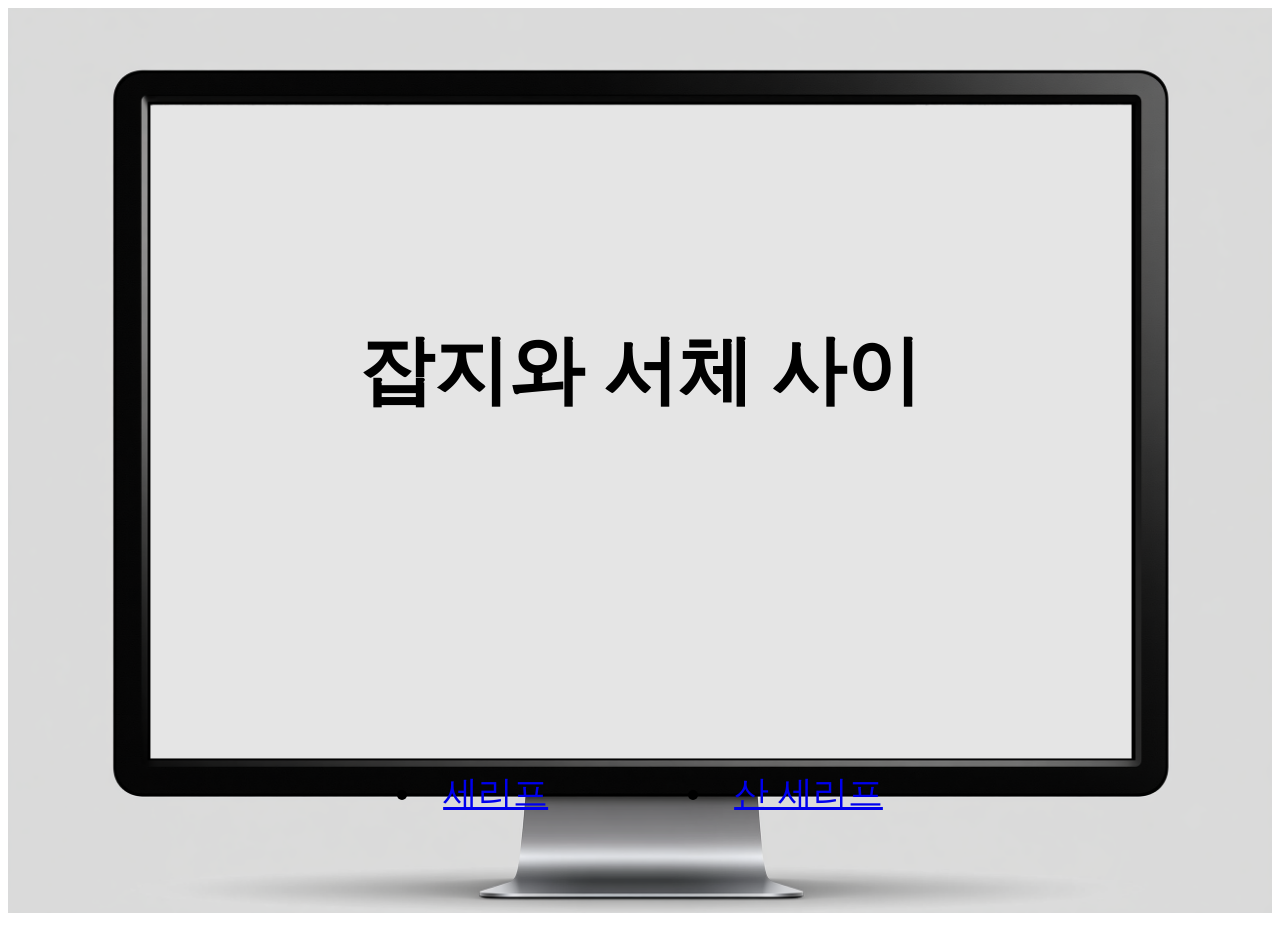
<file: index.html>
<!DOCTYPE html>
<html lang="ko"> 
<head>
	<meta charset="UTF-8">
	<meta name="viewport" content="width=device-width, initial-scale=1.0">
	<title>잡지와 서체 사이</title>
	<meta name="description" content="서체를 세리프와 산세리프 두종류로 구분해서 소개합니다.">
	<meta name="keywords" content="서체, 세리프, 산세리프">
	<link rel="stylesheet" href="style2.css">

</head>
<body>

	<div class="image-wrapper">
		<img src="computer_UI.png" alt="컴퓨터 모니터 이미지" class="target-image">
		<div class="floating-text">
        	<h2>잡지와 서체 사이</h2>
    	</div>
	</div>
	<h>잡지와 서체 사이</h>
	<div class="multi-link-box">
    	<div class="button-group">
    		<div class="container">
				<li><a href="serif.html">세리프</a></li>
				<li><a href="sans-serif.html">산 세리프</a></li>
			</div>
		</div>
	</div>
	<div class="full-screen-bg"></div>

		</ul>
</body>
</html>
</file>
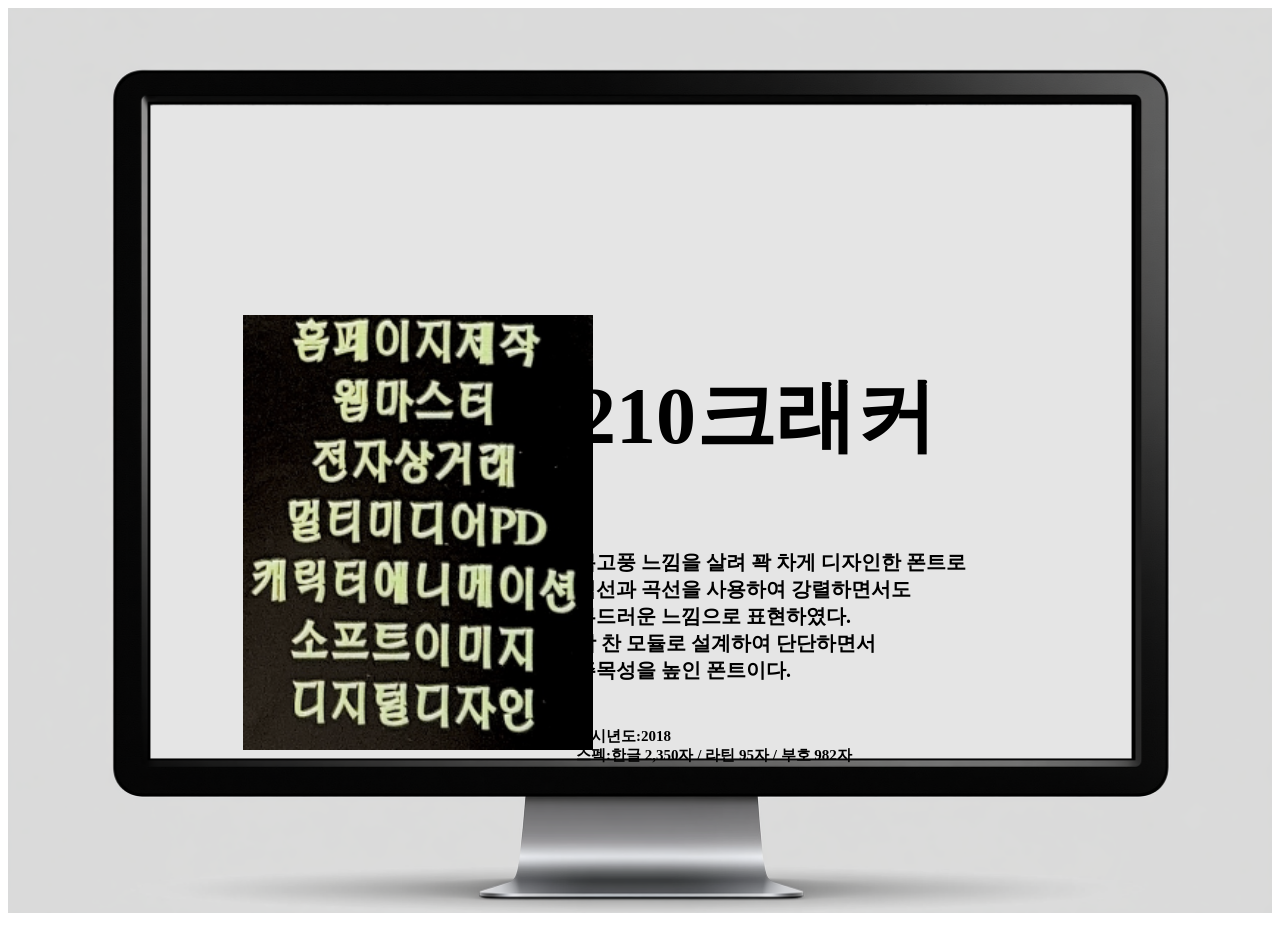
<file: 210cracker.html>
<!DOCTYPE html>
<html lang="ko"> 
<head>
	<meta charset="UTF-8">
	<meta name="viewport" content="width=device-width, initial-scale=1.0">
	<title>210크래커</title>
	<meta name="description" content="폰트 210크래커를 소개합니다.">
	<meta name="keywords" content="폰트, 210크래커, 세리프">
	<link rel="stylesheet" href="style.css">

</head>
<body>
	<div class="image-wrapper">
		<img src="computer_UI.png" alt="컴퓨터 모니터 이미지" class="target-image">
	</div>
	<img src="se1.png" alt="홈페이지제작, 웹마스터, 전자상거래, 멀티미디어PD, 캐릭터에니메이션 소프트이미지, 디지털디자인" class="overlay-img img-lt">
	<div class="full-screen-bg"></div>
	<h2>210크래커</h2>
	<h4>복고풍 느낌을 살려 꽉 차게 디자인한 폰트로
		<br>직선과 곡선을 사용하여 강렬하면서도
		<br>부드러운 느낌으로 표현하였다.
		<br>꽉 찬 모듈로 설계하여 단단하면서 
		<br>주목성을 높인 폰트이다.</h4>
	<h5>출시년도:2018
		<br>스펙:한글 2,350자 / 라틴 95자 / 부호 982자</h5>

</body>
</html>
</file>
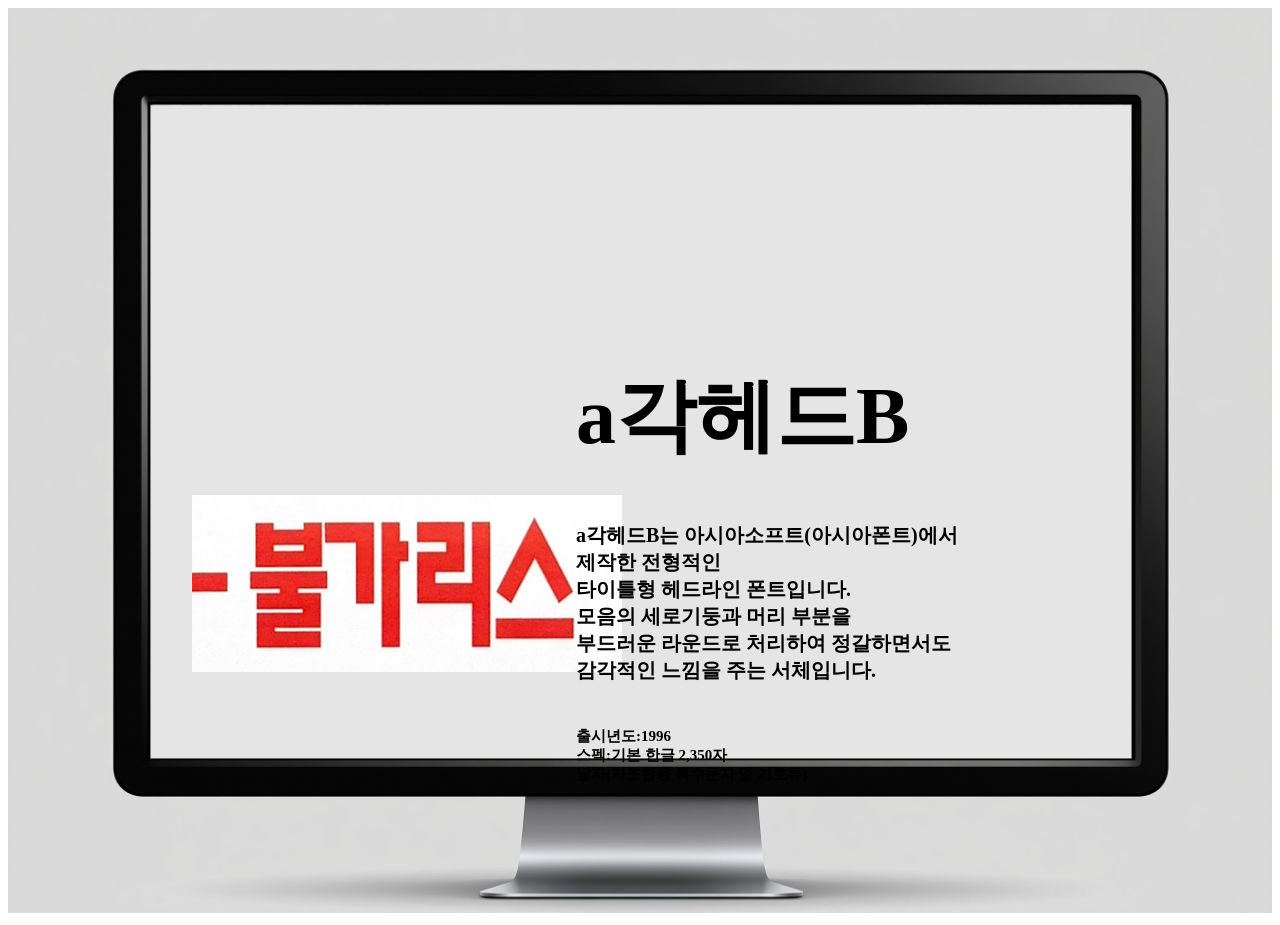
<file: GHDB.html>
<!DOCTYPE html>
<html lang="ko"> 
<head>
	<meta charset="UTF-8">
	<meta name="viewport" content="width=device-width, initial-scale=1.0">
	<title>a각헤드B</title>
	<meta name="description" content="폰트 a각헤드B를 소개합니다.">
	<meta name="keywords" content="폰트, a각헤드B, 산세리프">
	<link rel="stylesheet" href="style3.css">

</head>
<body>
	<div class="image-wrapper">
		<img src="computer_UI.png" alt="컴퓨터 모니터 이미지" class="target-image">
	</div>
		<img src="san5.png" alt="불가리스" class="overlay-img img-bl">
		<div class="full-screen-bg"></div>
	<h2>a각헤드B</h2>
	<h4>a각헤드B는 아시아소프트(아시아폰트)에서
		<br>제작한 전형적인 
		<br>타이틀형 헤드라인 폰트입니다.
		<br>모음의 세로기둥과 머리 부분을 
		<br>부드러운 라운드로 처리하여 정갈하면서도
		<br>감각적인 느낌을 주는 서체입니다. </h4>
	<h5>출시년도:1996
		<br>스펙:기본 한글 2,350자 
		<br>낱자(자조합용 특수문자 및 기호류)</h5>

</body>
</html>
</file>
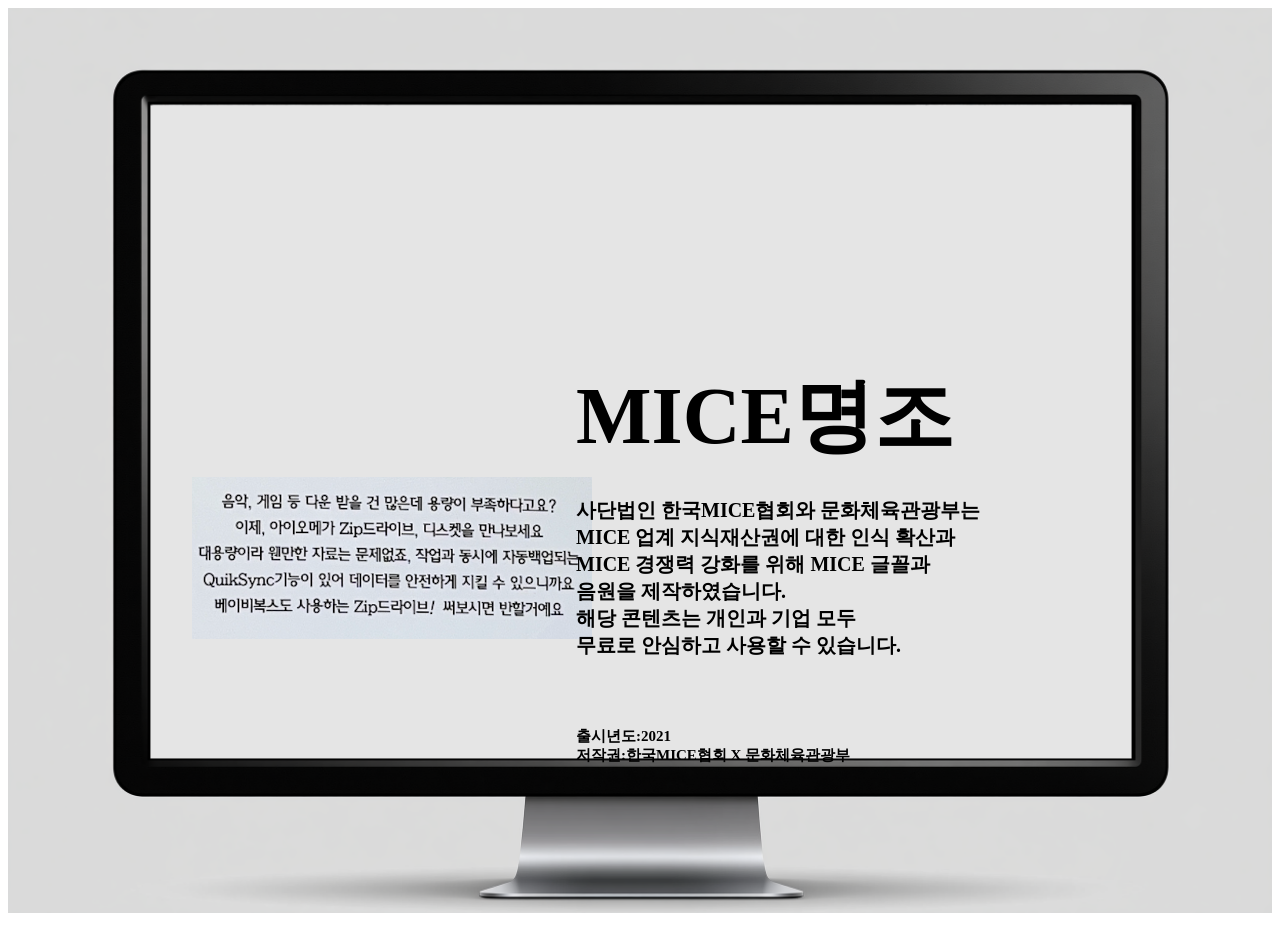
<file: mice.html>
<!DOCTYPE html>
<html lang="ko"> 
<head>
	<meta charset="UTF-8">
	<meta name="viewport" content="width=device-width, initial-scale=1.0">
	<title>MICE명조</title>
	<meta name="description" content="폰트 MICE명조를 소개합니다.">
	<meta name="keywords" content="폰트, MICE명조, 세리프">
	<link rel="stylesheet" href="style.css">

</head>
<body>
	<div class="image-wrapper">
		<img src="computer_UI.png" alt="컴퓨터 모니터 이미지" class="target-image">
	</div>
		<img src="se3.png" alt="음악, 게임 등 다운 받을 건 많은데 용량이 부족하다고요? 이제, 아이오메가 Zip드라이브, 디스켓을 만나보세요 대용량이라 웬만한 자료는 문제없죠, 작업과 동시에 자동백업되는 QuikSync기능이 있어 데이터를 안전하게 지킬 수 있으니까요 베이비복스도 사용하는 Zip드라이브! 써보시면 반할거예요" class="overlay-img img-c">
		<div class="full-screen-bg"></div>
	<h2>MICE명조</h2>
	<h6>사단법인 한국MICE협회와 문화체육관광부는
		<br>MICE 업계 지식재산권에 대한 인식 확산과 
		<br>MICE 경쟁력 강화를 위해 MICE 글꼴과
		<br>음원을 제작하였습니다.
		<br>해당 콘텐츠는 개인과 기업 모두
		<br>무료로 안심하고 사용할 수 있습니다.</h6>
	<h5>출시년도:2021
		<br>저작권:한국MICE협회 X 문화체육관광부</h5>

</body>
</html>
</file>
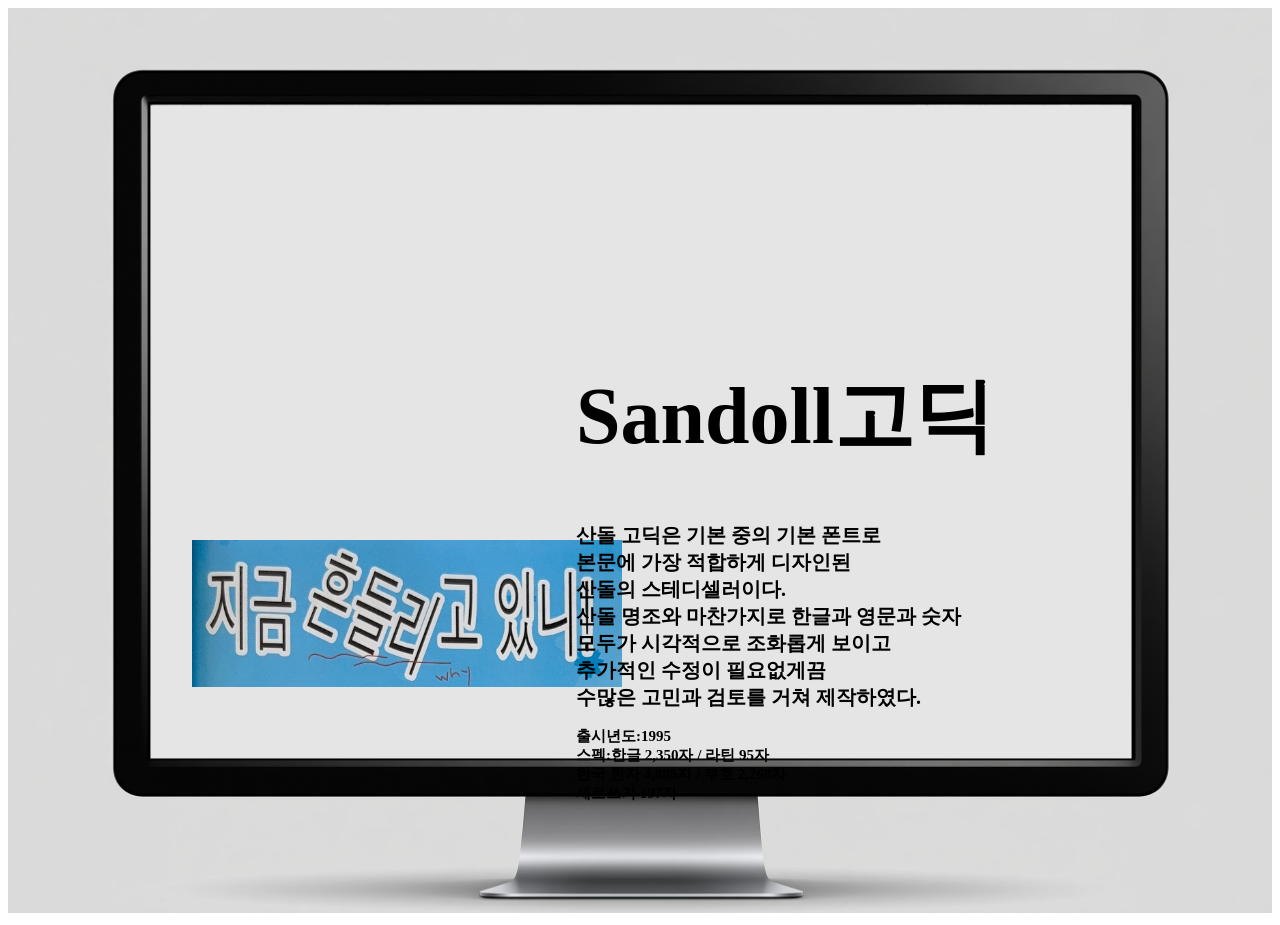
<file: sandoll.html>
<!DOCTYPE html>
<html lang="ko"> 
<head>
	<meta charset="UTF-8">
	<meta name="viewport" content="width=device-width, initial-scale=1.0">
	<title>Sandoll고딕</title>
	<meta name="description" content="폰트 Sandoll고딕를 소개합니다.">
	<meta name="keywords" content="폰트, Sandoll고딕, 산세리프">
	<link rel="stylesheet" href="style3.css">

</head>
<body>
	<div class="image-wrapper">
		<img src="computer_UI.png" alt="컴퓨터 모니터 이미지" class="target-image">
	</div>
		<img src="san2.png" alt="지금 흔들리고 있니!" class="overlay-img img-rt">
		<div class="full-screen-bg"></div>
	<h2>Sandoll고딕</h2>
	<h4>산돌 고딕은 기본 중의 기본 폰트로
		<br>본문에 가장 적합하게 디자인된 
		<br>산돌의 스테디셀러이다.
		<br>산돌 명조와 마찬가지로 한글과 영문과 숫자
		<br>모두가 시각적으로 조화롭게 보이고 
		<br>추가적인 수정이 필요없게끔
		<br>수많은 고민과 검토를 거쳐 제작하였다.</h4>
	<h5>출시년도:1995
		<br>스펙:한글 2,350자 / 라틴 95자 
		<br> 한국 한자 4,888자 / 부호 2,268자 
		<br> 세로쓰기 197자</h5>

</body>
</html>
</file>
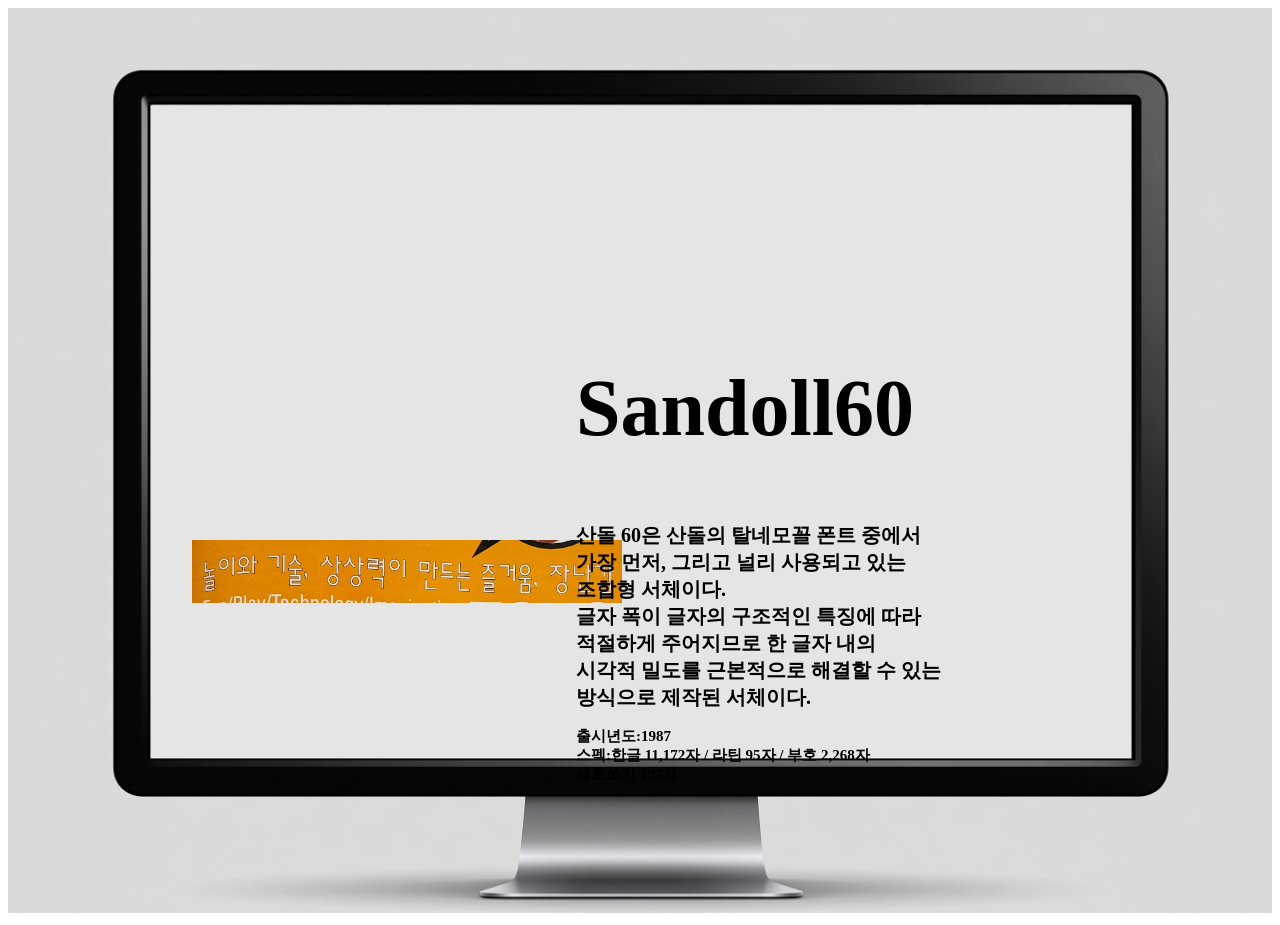
<file: sandoll60.html>
<!DOCTYPE html>
<html lang="ko"> 
<head>
	<meta charset="UTF-8">
	<meta name="viewport" content="width=device-width, initial-scale=1.0">
	<title>Sandoll60</title>
	<meta name="description" content="폰트 Sandoll60를 소개합니다.">
	<meta name="keywords" content="폰트, Sandoll60, 산세리프">
	<link rel="stylesheet" href="style3.css">

</head>
<body>
	<div class="image-wrapper">
		<img src="computer_UI.png" alt="컴퓨터 모니터 이미지" class="target-image">
	</div>
		<img src="san3.png" alt="놀이와 기술. 상상력이 만드는 즐거움. 장난감" class="overlay-img img-c">
		<div class="full-screen-bg"></div>
	<h2>Sandoll60</h2>
	<h4>산돌 60은 산돌의 탈네모꼴 폰트 중에서
		<br>가장 먼저, 그리고 널리 사용되고 있는 
		<br>조합형 서체이다.
		<br>글자 폭이 글자의 구조적인 특징에 따라 
		<br>적절하게 주어지므로 한 글자 내의
		<br>시각적 밀도를 근본적으로 해결할 수 있는 
		<br>방식으로 제작된 서체이다.</h4>
	<h5>출시년도:1987
		<br>스펙:한글 11,172자 / 라틴 95자 / 부호 2,268자 
		<br>세로쓰기 197자</h5>

</body>
</html>
</file>
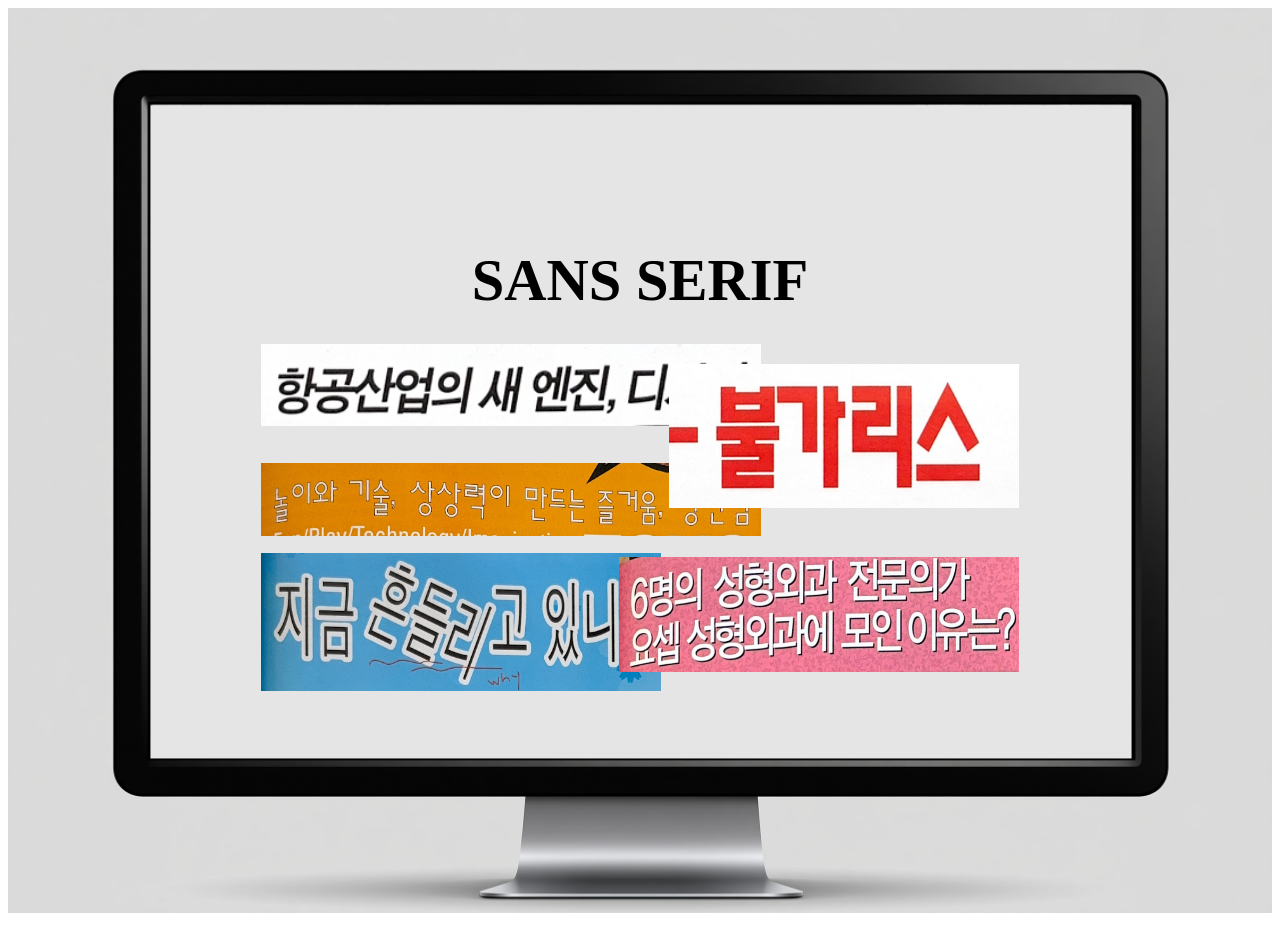
<file: sans-serif.html>
<!DOCTYPE html>
<html lang="ko"> 
<head>
	<meta charset="UTF-8">
	<meta name="viewport" content="width=device-width, initial-scale=1.0">
	<title>sans serif</title>
	<meta name="description" content="산세리프를 소개합니다.">
	<meta name="keywords" content="서체, 산세리프">
	<link rel="stylesheet" href="style3.css">
</head>
<body>
	<div class="image-stage">
		<img src="computer_UI.png" alt="컴퓨터 모니터 이미지" class="target-image">
			<div class="floating-text">
	        	<h3>SANS SERIF</h3>
	    	</div>
	    		<a href="yoon105.html">
					<img src="san1.png" alt="항공산업의 새 엔진, 디자인" class="overlay-img img-left-top">
				</a>
				<a href="sandoll.html">
		    		<img src="san2.png" alt="지금 흔들리고 있니!" class="overlay-img img-right-top">
		    	</a>
		    	<a href="sandoll60.html">
		    		<img src="san3.png" alt="놀이와 기술. 상상력이 만드는 즐거움. 장난감" class="overlay-img img-center">
		    	</a>
		    	<a href="yoon300.html">
		    		<img src="san4.png" alt="6명의 성형외과 전문의가 요셉 성형외과에 모인 이유는?" class="overlay-img img-bottom-right">
		    	</a>
		    	<a href="GHDB.html">
		    		<img src="san5.png" alt="불가리스" class="overlay-img img-bottom-left">
		    	</a>
		<div class="full-screen-bg"></div>
	</div>
</body>
</html>
</file>
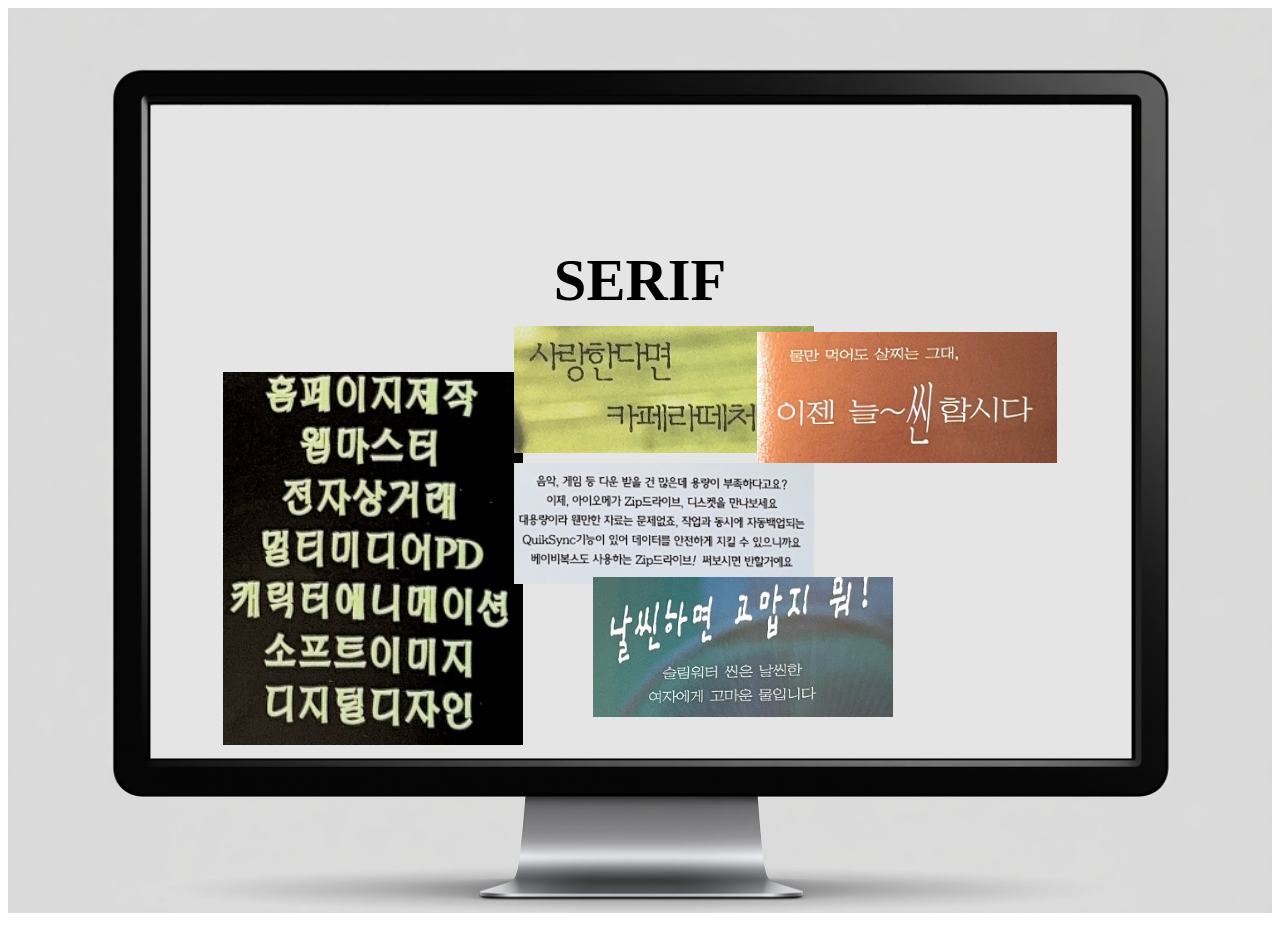
<file: serif.html>
<!DOCTYPE html>
<html lang="ko"> 
<head>
	<meta charset="UTF-8">
	<meta name="viewport" content="width=device-width, initial-scale=1.0">
	<title>serif</title>
	<meta name="description" content="세리프를 소개합니다.">
	<meta name="keywords" content="서체, 세리프">
	<link rel="stylesheet" href="style.css">
</head>
<body>
	<div class="image-stage">
		<img src="computer_UI.png" alt="컴퓨터 모니터 이미지" class="target-image">
			<div class="floating-text">
	        	<h3>SERIF</h3>
	    	</div>
	    		<a href="210cracker.html">
		    		<img src="se1.png" alt="홈페이지제작, 웹마스터, 전자상거래, 멀티미디어PD, 캐릭터에니메이션 소프트이미지, 디지털디자인" class="overlay-img img-left-top">
		    	</a>
		    	<a href="yoonrecall2.html">
		    		<img src="se2.png" alt="사랑한다면 카페라떼처럼" class="overlay-img img-right-top">
		    	</a>
		    	<a href="mice.html">
		    		<img src="se3.png" alt="음악, 게임 등 다운 받을 건 많은데 용량이 부족하다고요? 이제, 아이오메가 Zip드라이브, 디스켓을 만나보세요 대용량이라 웬만한 자료는 문제없죠, 작업과 동시에 자동백업되는 QuikSync기능이 있어 데이터를 안전하게 지킬 수 있으니까요 베이비복스도 사용하는 Zip드라이브! 써보시면 반할거예요" class="overlay-img img-center">
		    	</a>
		    	<a href="yoongirl.html">
		    		<img src="se4.png" alt="날씬하면 고맙지 뭐! 슬림워터 씬은 날씬한 여자에게 고마운 물입니다" class="overlay-img img-bottom-right">
		    	</a>
		    	<a href="yoonnews.html">
		    		<img src="se5.png" alt="물만 먹어도 살찌는 그대,이젠 늘~씬 합시다" class="overlay-img img-bottom-left">
				</a>
			<div class="full-screen-bg"></div>
	</div>
</body>
</html>
</file>
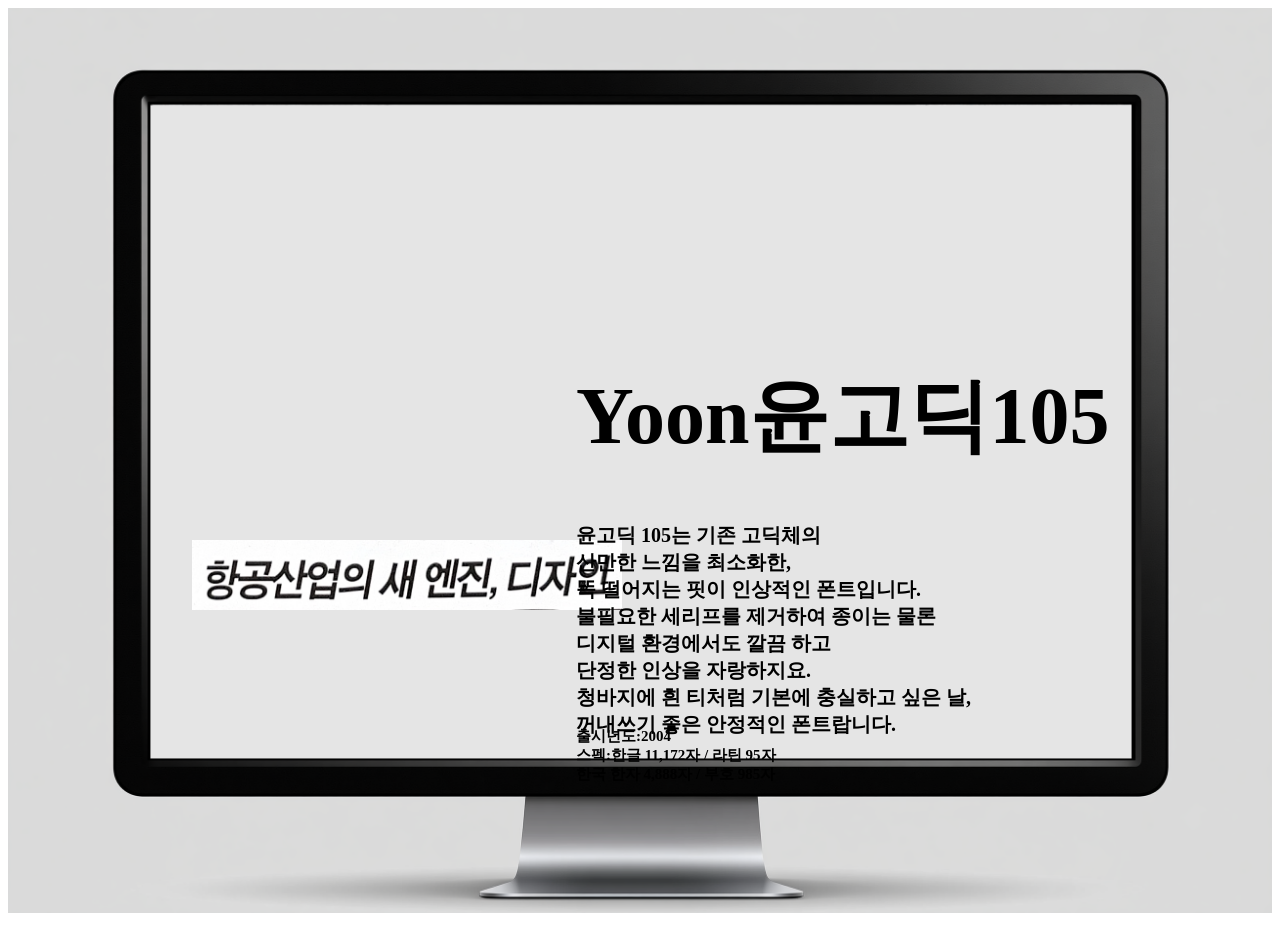
<file: yoon105.html>
<!DOCTYPE html>
<html lang="ko"> 
<head>
	<meta charset="UTF-8">
	<meta name="viewport" content="width=device-width, initial-scale=1.0">
	<title>Yoon윤고딕105</title>
	<meta name="description" content="폰트 Yoon윤고딕105를 소개합니다.">
	<meta name="keywords" content="폰트, Yoon윤고딕105, 산세리프">
	<link rel="stylesheet" href="style3.css">

</head>
<body>
	<div class="image-wrapper">
		<img src="computer_UI.png" alt="컴퓨터 모니터 이미지" class="target-image">
	</div>
		<img src="san1.png" alt="항공산업의 새 엔진, 디자인" class="overlay-img img-lt">
		<div class="full-screen-bg"></div>
	<h2>Yoon윤고딕105</h2>
	<h4>윤고딕 105는 기존 고딕체의 
		<br>산만한 느낌을 최소화한, 
		<br>똑 떨어지는 핏이 인상적인 폰트입니다.
		<br>불필요한 세리프를 제거하여 종이는 물론
		<br>디지털 환경에서도 깔끔 하고 
		<br>단정한 인상을 자랑하지요.
		<br>청바지에 흰 티처럼 기본에 충실하고 싶은 날, 
		<br>꺼내쓰기 좋은 안정적인 폰트랍니다.</h4>
	<h5>출시년도:2004
		<br>스펙:한글 11,172자 / 라틴 95자 
		<br>한국 한자 4,888자 / 부호 985자</h5>

</body>
</html>
</file>
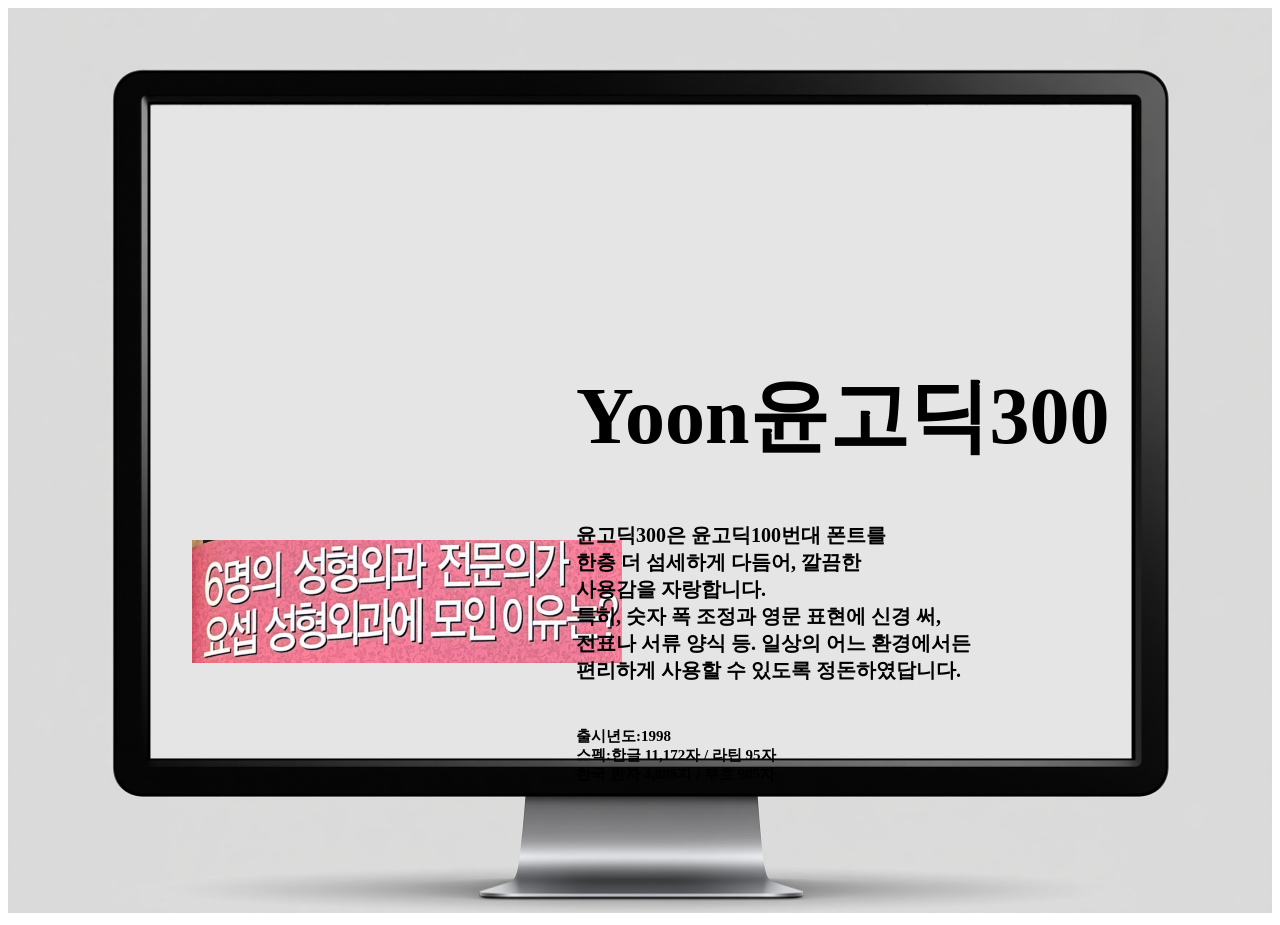
<file: yoon300.html>
<!DOCTYPE html>
<html lang="ko"> 
<head>
	<meta charset="UTF-8">
	<meta name="viewport" content="width=device-width, initial-scale=1.0">
	<title>Yoon 윤고딕300</title>
	<meta name="description" content="폰트 Yoon 윤고딕300를 소개합니다.">
	<meta name="keywords" content="폰트, Yoon 윤고딕300, 산세리프">
	<link rel="stylesheet" href="style3.css">

</head>
<body>
	<div class="image-wrapper">
		<img src="computer_UI.png" alt="컴퓨터 모니터 이미지" class="target-image">
	</div>
		<img src="san4.png" alt="6명의 성형외과 전문의가 요셉 성형외과에 모인 이유는?" class="overlay-img img-br">
		<div class="full-screen-bg"></div>
	<h2>Yoon윤고딕300</h2>
	<h4>윤고딕300은 윤고딕100번대 폰트를 
		<br>한층 더 섬세하게 다듬어, 깔끔한 
		<br>사용감을 자랑합니다.
		<br> 특히, 숫자 폭 조정과 영문 표현에 신경 써,
		<br>전표나 서류 양식 등. 일상의 어느 환경에서든
		<br> 편리하게 사용할 수 있도록 정돈하였답니다.</h4>
	<h5>출시년도:1998
		<br>스펙:한글 11,172자 / 라틴 95자 
		<br> 한국 한자 4,888자 / 부호 985자</h5>

</body>
</html>
</file>
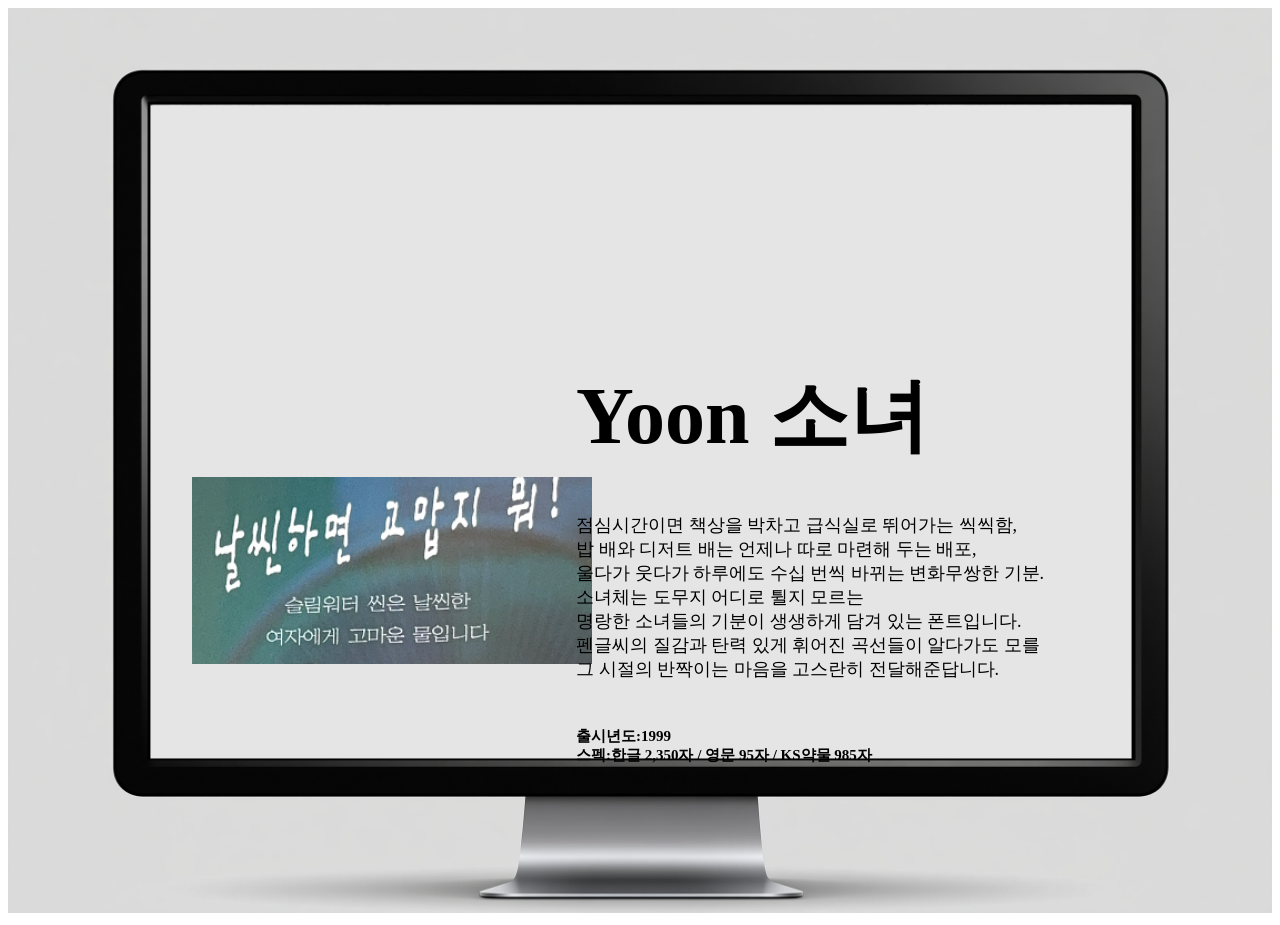
<file: yoongirl.html>
<!DOCTYPE html>
<html lang="ko"> 
<head>
	<meta charset="UTF-8">
	<meta name="viewport" content="width=device-width, initial-scale=1.0">
	<title>Yoon 소녀</title>
	<meta name="description" content="폰트 Yoon 소녀를 소개합니다.">
	<meta name="keywords" content="폰트, Yoon 소녀, 세리프">
	<link rel="stylesheet" href="style.css">

</head>
<body>
	<div class="image-wrapper">
		<img src="computer_UI.png" alt="컴퓨터 모니터 이미지" class="target-image">
	</div>
		<img src="se4.png" alt="날씬하면 고맙지 뭐! 슬림워터 씬은 날씬한 여자에게 고마운 물입니다" class="overlay-img img-b">
		<div class="full-screen-bg"></div>
	<h2>Yoon 소녀</h2>
	<h7>점심시간이면 책상을 박차고 급식실로 뛰어가는 씩씩함, 
		<br>밥 배와 디저트 배는 언제나 따로 마련해 두는 배포, 
		<br>울다가 웃다가 하루에도 수십 번씩 바뀌는 변화무쌍한 기분.
		<br>소녀체는 도무지 어디로 튈지 모르는
		<br>명랑한 소녀들의 기분이 생생하게 담겨 있는 폰트입니다. 
		<br>펜글씨의 질감과 탄력 있게 휘어진 곡선들이 알다가도 모를
		<br>그 시절의 반짝이는 마음을 고스란히 전달해준답니다.</h7>
	<h5>출시년도:1999
		<br>스펙:한글 2,350자 / 영문 95자 / KS약물 985자</h5>

</body>
</html>
</file>
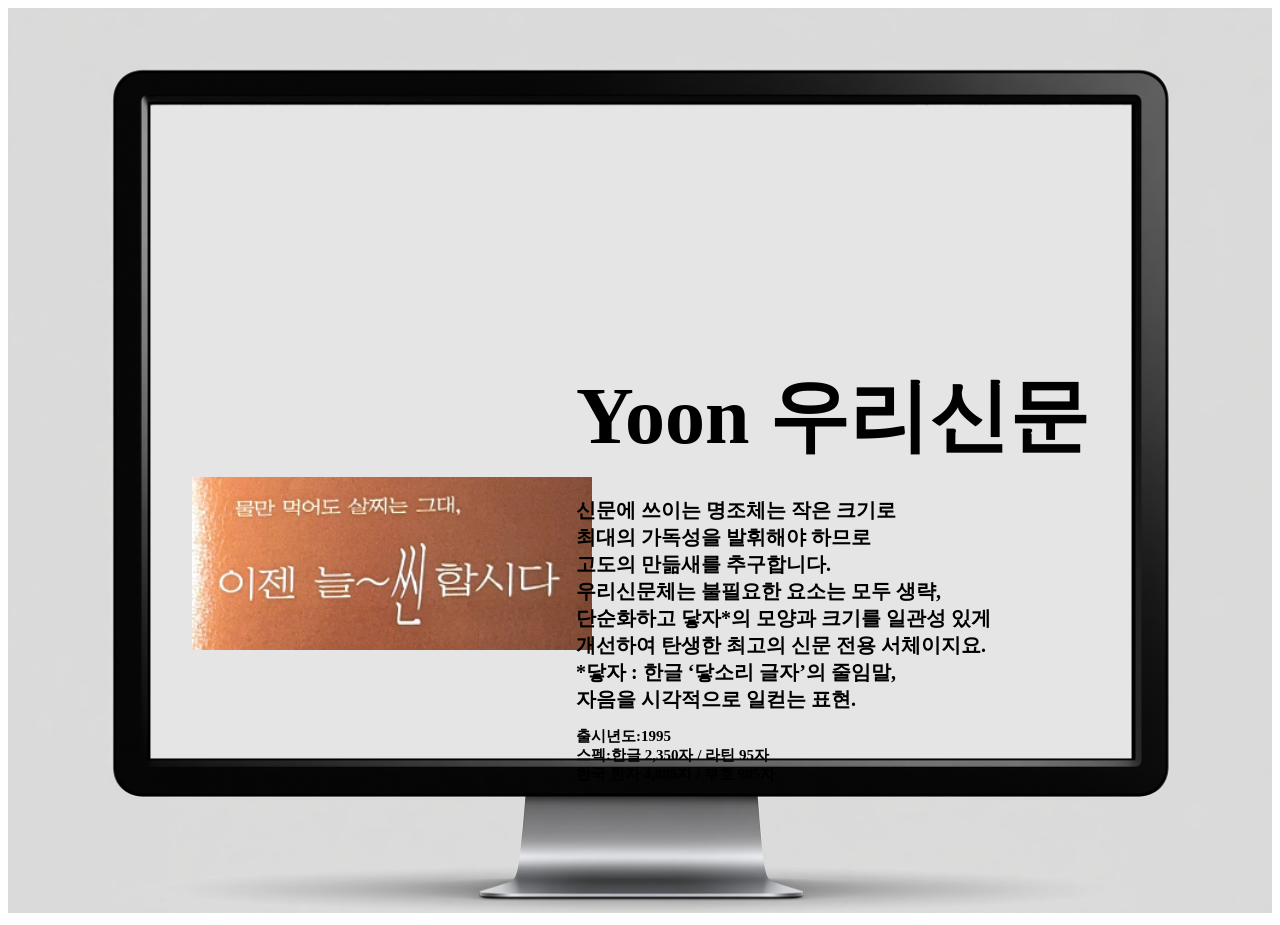
<file: yoonnews.html>
<!DOCTYPE html>
<html lang="ko"> 
<head>
	<meta charset="UTF-8">
	<meta name="viewport" content="width=device-width, initial-scale=1.0">
	<title>Yoon 우리신문</title>
	<meta name="description" content="폰트 Yoon 우리신문를 소개합니다.">
	<meta name="keywords" content="폰트, Yoon 우리신문, 세리프">
	<link rel="stylesheet" href="style.css">

</head>
<body>
	<div class="image-wrapper">
		<img src="computer_UI.png" alt="컴퓨터 모니터 이미지" class="target-image">
	</div>
		<img src="se5.png" alt="물만 먹어도 살찌는 그대,이젠 늘~씬 합시다" class="overlay-img img-bl">
		<div class="full-screen-bg"></div>
	<h2>Yoon 우리신문</h2>
	<h6>신문에 쓰이는 명조체는 작은 크기로 
		<br>최대의 가독성을 발휘해야 하므로 
		<br>고도의 만듦새를 추구합니다. 
		<br>우리신문체는 불필요한 요소는 모두 생략,
		<br>단순화하고 닿자*의 모양과 크기를 일관성 있게 
		<br>개선하여 탄생한 최고의 신문 전용 서체이지요.
		<br>*닿자 : 한글 ‘닿소리 글자’의 줄임말, 
		<br>자음을 시각적으로 일컫는 표현.</h6>
	<h5>출시년도:1995
		<br>스펙:한글 2,350자 / 라틴 95자 
		<br>한국 한자 4,888자 / 부호 985자</h5>

</body>
</html>
</file>
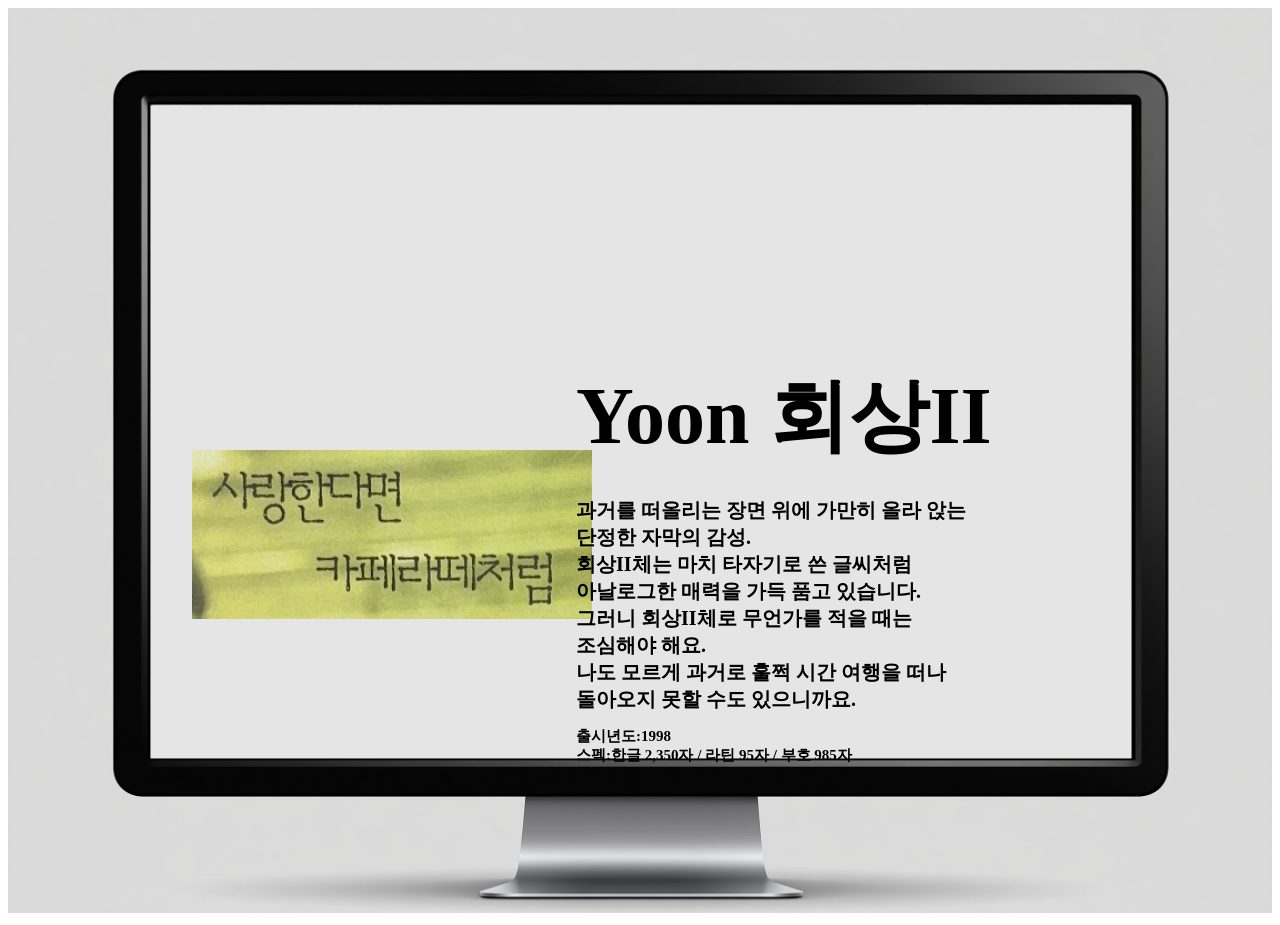
<file: yoonrecall2.html>
<!DOCTYPE html>
<html lang="ko"> 
<head>
	<meta charset="UTF-8">
	<meta name="viewport" content="width=device-width, initial-scale=1.0">
	<title>Yoon 회상II</title>
	<meta name="description" content="폰트 Yoon 회상II를 소개합니다.">
	<meta name="keywords" content="폰트, Yoon 회상II, 세리프">
	<link rel="stylesheet" href="style.css">

</head>
<body>
	<div class="image-wrapper">
		<img src="computer_UI.png" alt="컴퓨터 모니터 이미지" class="target-image">
	</div>
		<img src="se2.png" alt="사랑한다면 카페라떼처럼" class="overlay-img img-rt">
		<div class="full-screen-bg"></div>
	<h2>Yoon 회상II</h2>
	<h6>과거를 떠올리는 장면 위에 가만히 올라 앉는
		<br>단정한 자막의 감성.
		<br>회상II체는 마치 타자기로 쓴 글씨처럼 
		<br>아날로그한 매력을 가득 품고 있습니다.
		<br>그러니 회상II체로 무언가를 적을 때는 
		<br>조심해야 해요.
		<br> 나도 모르게 과거로 훌쩍 시간 여행을 떠나 
		<br>돌아오지 못할 수도 있으니까요.</h6>
	<h5>출시년도:1998
		<br>스펙:한글 2,350자 / 라틴 95자 / 부호 985자</h5>

</body>
</html>
</file>
<file: style2.css>
img {
    width: 100%;
}

.image-wrapper {
    position: relative;
    width: 100%;
    height: 450%;
    overflow: hidden;
}

.target-img {
    width: 100%;
    height: 100%;
    object-fit: cover;
}

.floating-text {
    position: absolute; 
    font-size: 50px;
    font-weight: 900;

    
    top: 40%;
    left: 50%;
    transform: translate(-50%, -50%);
    
}

.multi-link-box {
    width: 100%;
    background-image: url('phone_UI.png');
    background-size: cover;
    background-position: center;
    background-repeat: no-repeat;
    top: 30%;

    display: flex;
    justify-content: center;
    align-items: center;
}

a {
  display: inline-block;
  margin-top: 30px;
}

.button-group {
    position: absolute;
    display: flex;
    gap: 170px; 
    font-size: 35px;
    top: 80%;
}

.custom-btn {
    position: absolute;
    display: inline-block;
    color: white;
    text-decoration: none;
    font-weight: bold;
    border-radius: 5px;
    transition: background-color 0.3s, transform 0.2s;
}


.responsive-banner {
  width: 100%;
  height: 400px;
  background-size: cover;
  background-position: center;
}

.container {
  display: flex;
  flex-direction: row;
  gap: 140px; 
  padding: 20px;
}

h {
  display: none;
}

@media (max-width: 768px) {

h {
    position: absolute;
    display: block; 
    top: 40%;
    left: 30%;
    font-size: 30px;
    font-weight: 900;
}

.target-image {
  display: none;
}
.full-screen-bg {
  width: 100vw;                
  height: 100vh;
  background-image: url('phone_UI.png');
  background-size: cover;      
  background-position: center; 
  background-repeat: no-repeat;
}
 .container {
    flex-direction: column;
    gap: 30%;
  }
.button-group {
    top: 50%;
    column-gap: 2px;
    font-size: 25px;
}

}
</file>
<file: style.css>
img {
    width: 100%;
}

.floating-text {
    position: absolute; 
    font-size: 50px;
    font-weight: 900;

    
    top: 30%;
    left: 50%;
    transform: translate(-50%, -50%);
    
}

.image-stage {
    position: relative; 
    width: 100%;
    max-width: 100%; 
    margin: 0 auto;
}


.overlay-img {
    position: absolute;
}


.img-left-top {
    width: 300px;
    top: 40%;
    left: 17%;
}


.img-right-top {
    width: 300px;
    top: 35%;
    left: 40%;
}

.img-center {
    width: 300px;
    top: 50%;
    left: 40%;

}

.img-bottom-right {
    width: 300px;
    bottom: 22%;
    right: 30%;
}

.img-bottom-left {
    width: 300px;
    bottom: 50%;
    right: 17%;
}

h2{
    position: absolute;
    top: 33%;
    left: 45%;
    font-size: 80px;
}

h4{
    position: absolute;
    top: 58%;
    left: 45%;
    font-size: 20px;
}

h5{
    position: absolute;
    top: 78%;
    left: 45%;
    font-size: 15px;

}

h6{
    position: absolute;
    top: 50%;
    left: 45%;
    font-size: 20px;

}
h7{
    position: absolute;
    top: 57%;
    left: 45%;
    font-size: 18px;

}

.img-lt{
    width: 350px;
    top: 35%;
    left: 19%;
}

.img-rt{
    width:400px;
    top: 50%;
    left: 15%;
}
.img-c{
    width: 400px;
    top: 53%;
    left: 15%;
}
.img-b{
    width: 400px;
    top: 53%;
    left: 15%;
}

.img-bl{
    width: 400px;
    top: 53%;
    left: 15%;
}

@media (max-width: 768px) {

.target-image {
  display: none;
}
.full-screen-bg {
  width: 100vw;                
  height: 100vh;
  background-image: url('phone_UI.png');
  background-size: cover;      
  background-position: center; 
  background-repeat: no-repeat;
}
 .container {
    flex-direction: column;
  }
  .floating-text {
    position: absolute; 
    font-size: 40px;
    font-weight: 900;

    
    top: 23%;
    left:54%;
    transform: translate(-50%, -50%);
}

.img-left-top {
    width: 100px;
    top: 26%;
    left: 37%;
}
.img-right-top {
    width: 180px;
    top: 42.5%;
    left: 37%;
}

.img-center {
    width: 180px;
    top: 53%;
    left: 37%;

}

.img-bottom-right {
    width: 180px;
    bottom: 26%;
    left: 37%;
}

.img-bottom-left {
    width: 180px;
    bottom: 15%;
    left: 37%;
}
h2{
    position: absolute;
    top: 48%;
    left: 29%;
    font-size: 40px;
}
.img-lt{
    width: 150px;
    top: 25%;
    left: 40%;
}
h4{
    position: absolute;
    top: 60%;
    left: 30.5%;
    font-size: 12px;
}

h5{
    position: absolute;
    top: 75%;
    left: 30.5%;
    font-size: 11px;

}
.img-rt{
    width:250px;
    top: 30%;
    left: 30%;
}
h6{
    position: absolute;
    top: 55%;
    left: 30%;
    font-size: 12px;

}
.img-c{
    width: 250px;
    top: 35%;
    left: 30%;
}

.img-b{
    width: 250px;
    top: 30%;
    left: 30%;
}
h7{
    position: absolute;
    top: 60%;
    left: 29%;
    font-size: 10px;

}
.img-bl{
    width: 250px;
    top: 30%;
    left: 30%;
}
}
</file>
<file: style3.css>
img {
    width: 100%;
}

.floating-text {
    position: absolute; 
    font-size: 50px;
    font-weight: 900;

    
    top: 30%;
    left:50%;
    transform: translate(-50%, -50%);
    
}

.image-stage {
    position: relative; 
    width: 100%;
    max-width: 100%; 
    margin: 0 auto;
}


.overlay-img {
    position: absolute;
}





.img-left-top {
    width: 500px;
    top: 37%;
    left: 20%;
}

.img-right-top {
    width: 400px;
    top: 60%;
    left: 20%;
}

.img-center {
    width: 500px;
    top: 50%;
    left: 20%;

}

.img-bottom-right {
    width: 400px;
    bottom: 27%;
    right: 20%;
}

.img-bottom-left {
    width: 350px;
    bottom: 45%;
    right: 20%;
}

h2{
    position: absolute;
    top: 33%;
    left: 45%;
    font-size: 80px;
}

h4{
    position: absolute;
    top: 55%;
    left: 45%;
    font-size: 20px;
}

h5{
    position: absolute;
    top: 78%;
    left: 45%;
    font-size: 15px;

}

h6{
    position: absolute;
    top: 53%;
    left: 45%;
    font-size: 20px;

}
.img-lt{
    width: 430px;
    top: 60%;
    left: 15%;
}
.img-rt{
    width: 430px;
    top: 60%;
    left: 15%;
}
.img-c{
    width: 430px;
    top: 60%;
    left: 15%;
}
.img-br{
    width: 430px;
    top: 60%;
    left: 15%;
}
.img-bl{
    width: 430px;
    top: 55%;
    left: 15%;
}

@media (max-width: 768px) {

.target-image {
  display: none;
}
.full-screen-bg {
  width: 100vw;                
  height: 100vh;
  background-image: url('phone_UI.png');
  background-size: cover;      
  background-position: center; 
  background-repeat: no-repeat;
}
 .container {
    flex-direction: column;
  }

  .floating-text {
    position: absolute; 
    font-size: 40px;
    font-weight: 900;

    
    top: 26%;
    left:60.5%;
    transform: translate(-50%, -50%);
}

.img-left-top {
    width: 200px;
    top: 36%;
    left: 35%;
}
.img-right-top {
    width: 200px;
    top: 43%;
    left: 35%;
}

.img-center {
    width: 200px;
    top: 54%;
    left: 35%;

}

.img-bottom-right {
    width: 200px;
    bottom: 33%;
    left: 35%;
}

.img-bottom-left {
    width: 200px;
    bottom: 20%;
    left: 35%;
}
.img-lt{
    width: 250px;
    top: 40%;
    left: 30%;
}
h2{
    position: absolute;
    top: 48%;
    left: 29%;
    font-size: 35px;
}
h4{
    position: absolute;
    top: 57%;
    left: 29%;
    font-size: 12px;
}
h5{
    position: absolute;
    top: 75%;
    left: 29%;
    font-size: 11px;

}

.img-rt{
    width: 250px;
    top: 40%;
    left: 30%;
}

.img-c{
    width: 270px;
    top: 40%;
    left: 27.8%;
}
.img-br{
    width: 250px;
    top: 40%;
    left: 30%;
}
.img-bl{
    width: 250px;
    top: 37%;
    left: 30%;
}
}
</file>
